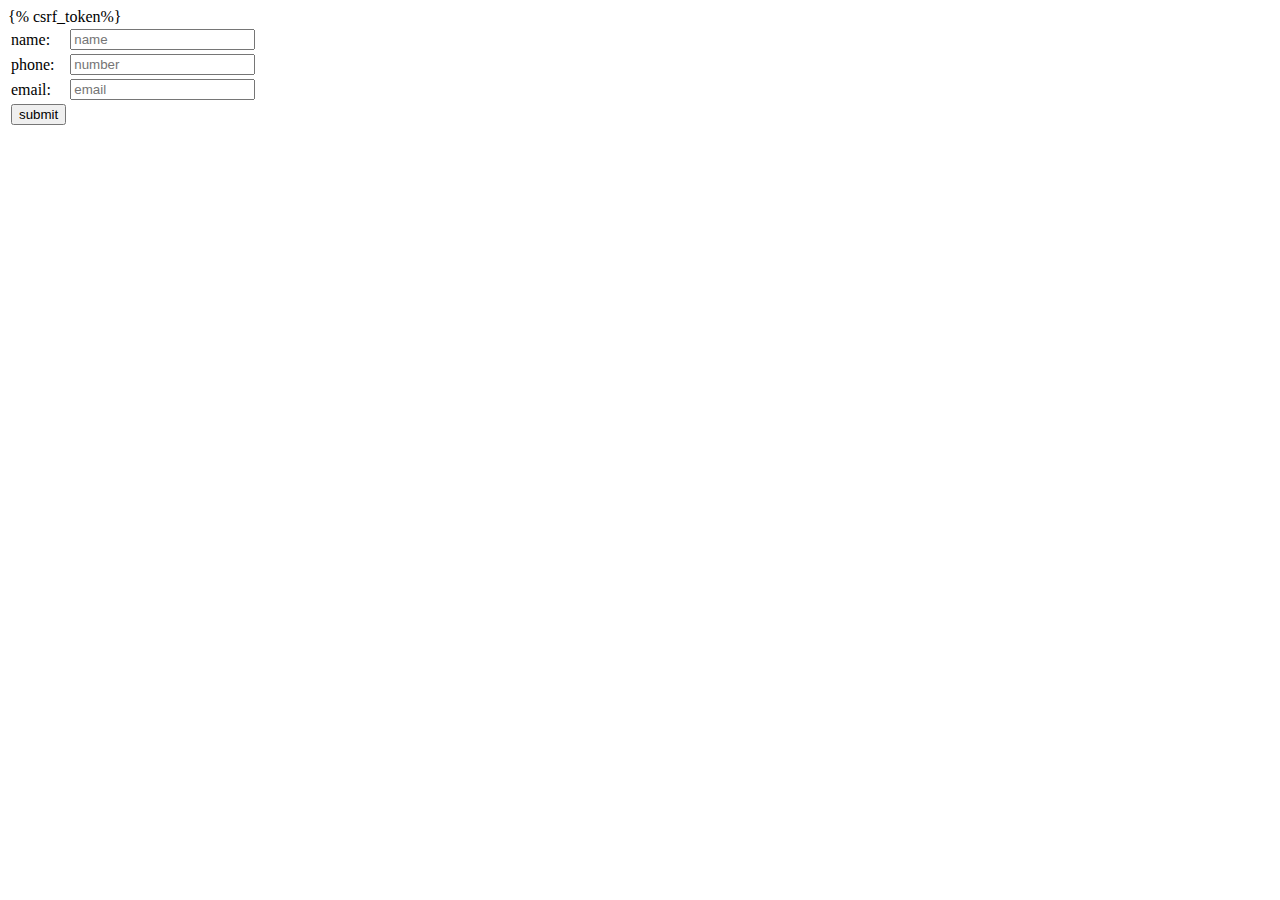
<file: myapp/templates/login.html>
<!DOCTYPE html>
<html lang="en">
<head>
	<meta charset="UTF-8">
	<meta name="viewport" content="width=device-width, initial-scale=1.0">
	<title>register form</title>
</head>
<body>
	{% csrf_token%}
	<table>
	<form>
		<tr>
			<td>name:</td> 
			<td><input type="text" placeholder="name"> 
			</td>
		</tr>
		<tr>
			<td>phone:</td> 
			<td><input type="number" placeholder="number">
			 </td>
		</tr>
		<tr>
			<td>email:</td>
			<td><input type="email" placeholder="email">
			</td>
		</tr>
		<tr>
			<td><button type="submit">submit</button></td>
		</tr>
		
			
	
	

	</form>
	</table>
	
		
		
	
</body>
</html>
</file>
